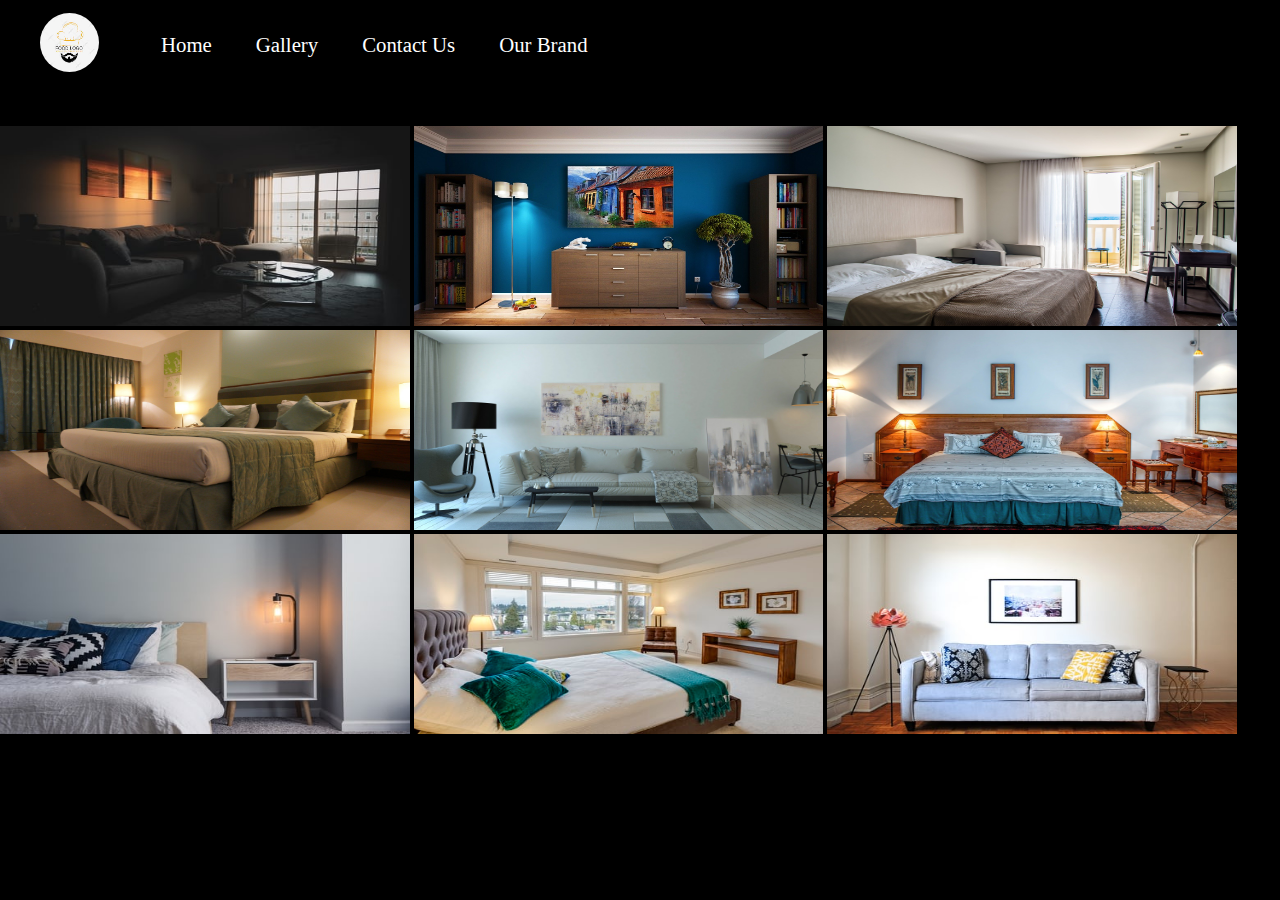
<file: img.html>
<!DOCTYPE html>
<html lang="en">
<head>
    <meta charset="UTF-8">
    <meta name="viewport" content="width=device-width, initial-scale=1.0">
    <title>Images</title>
   
</head>

<style>
*{
    margin: 0;
    padding: 0;
    background-color:black;
}

html{
    scroll-behavior: smooth;
}

:root{
    --navbar-height: 59px;
}

#navbar{
    display: flex;
    align-items: center;
    position: sticky;
    top: 0px;
}
#navbar::before{
    content: "";
    background-color: black;
    position: absolute;
    top:0px;
    left:0px;
    height: 100%;
    width:100%;
    z-index: -1;
    opacity: 0.7;
}
#logo{
    margin: 10px 34px;
   
}
#logo img{
    height: 59px;
    margin: 3px 6px;
    border-radius: 40px;
}

#navbar ul{
    display: flex;
    font-family: 'Baloo Bhai', cursive;
}

#navbar ul li{ 
    list-style: none;
    font-size: 1.3rem;
}
#navbar ul li a{
    color: white;
    display: block;
    padding: 3px 22px;
    border-radius: 20px;
    text-decoration: none;
}

#navbar ul li a:hover{
    color: black;
    background-color: white;
}

.bg {
  background-color: aquamarine;
  transition:transform 0.25s ease;
  width: 32%;
  height: 200px;
}

.bg:hover {
  -webkit-transform:scale(1.0);
  transform:scale(1.5);
}
</style>
<body>
  <nav id="navbar">
    <div id="logo">
        <img src="img/logo.jpeg" alt="Logo">

    </div>
    <ul>
        <li class="item"><a href="index.php">Home</a> </li>
        <li class="item"><a href="img.html">Gallery</a> </li>
        <li class="item"><a href="contact.php">Contact Us</a> </li>
        <li class="item"><a href="index.html">Our Brand</a> </li>

    </ul>
</nav>


            <div>
                <h1><font color="black">Tatva</font></h1>
            </div>
            
    
    <img class="bg" src="img/r4.jpeg" alt="background">
    <img class="bg" src="img/img5.jpg" alt="background">
    <img class="bg" src="img/img4.jpg" alt="background">
    <img class="bg" src="img/img3.jpg" alt="background">
    <img class="bg" src="img/img2.jpg" alt="background">
    <img class="bg" src="img/img1.jpg" alt="background">
    <img class="bg" src="img/r.jpeg" alt="background">
    <img class="bg" src="img/r2.jpeg" alt="background">
    <img class="bg" src="img/r3.jpeg" alt="background">
    


   
</body>
</html>
</file>
